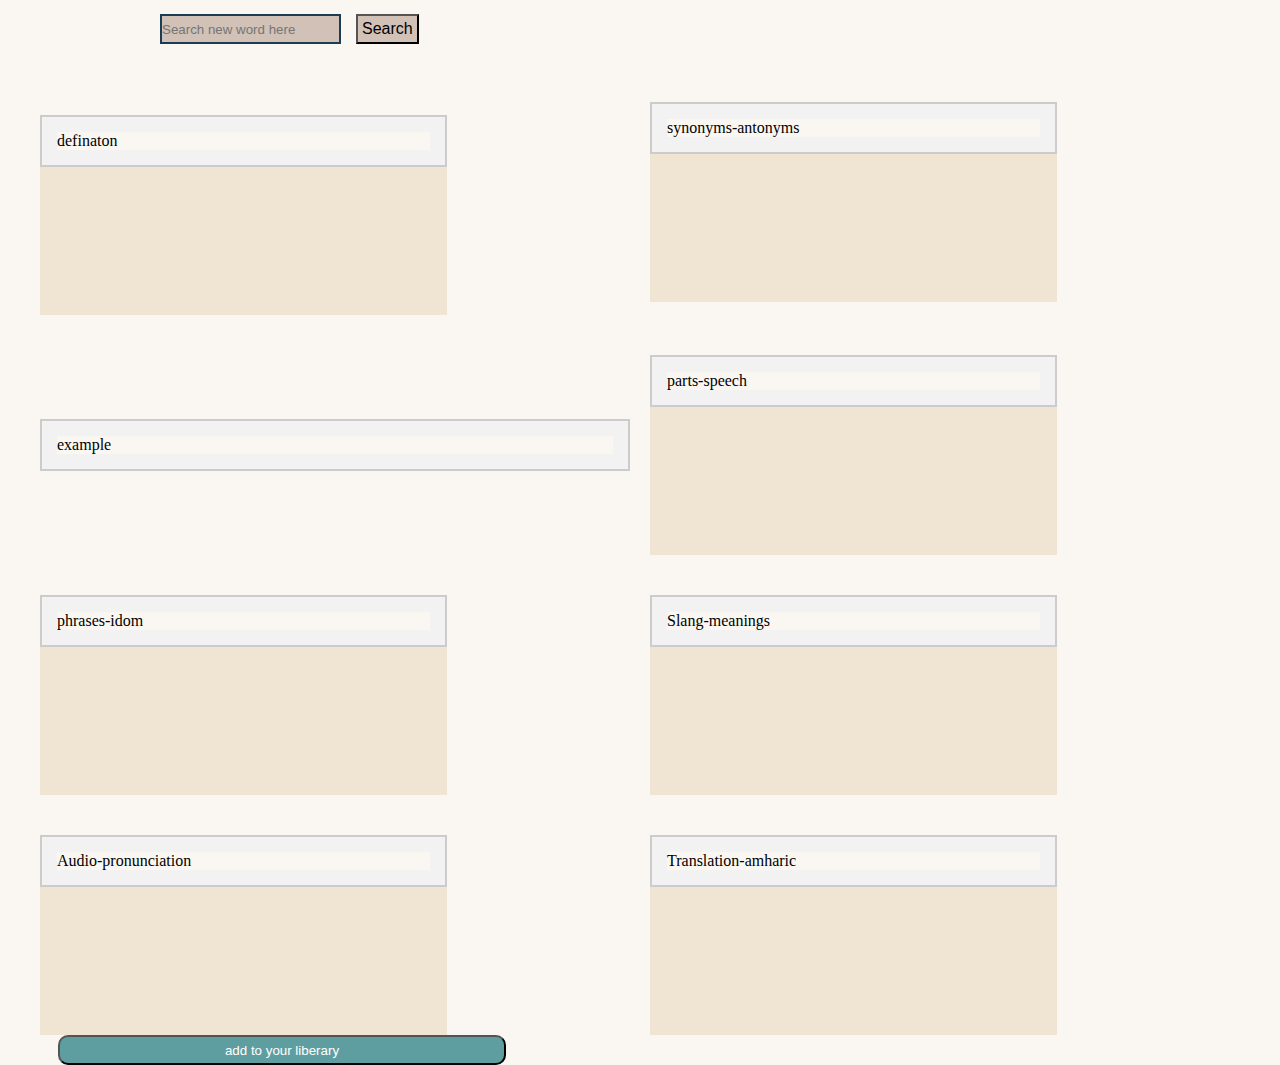
<file: learn.html>
<!DOCTYPE html>
<html lang="en">
<head>
    <meta charset="UTF-8">
    <meta name="viewport" content="width=device-width, initial-scale=1.0">
    <title>Document</title>
    <link rel="stylesheet" href="lstyle.css">
</head>
<body>
    <form class="form" id="search">
       <input type="text" class="input" id="input" placeholder="Search new word here" required/>
       <input type="submit" value="Search" class="submit">
    </form>
    <div class="continaer">
    <div class="box general-definetion">
        <div class="layer">
            <p>definaton</p>
        </div>
        <div class="output def-output"></div>
    </div>
    <div class="box synonyms-antonyms">
          <div class="layer">
            <p>synonyms-antonyms</p>
        </div>
         <div class="output synonym-output"></div>
    </div>
    <div class="box example">
  <div class="layer">
            <p>example</p>
        </div>
         <div class="output examp-output"></div>
    </div>
    <div class="box parts-speech">
          <div class="layer">
            <p>parts-speech</p>
        </div>
         <div class="output speech-output"></div>
    </div>
     <div class="box phrases-idom">
  <div class="layer">
            <p>phrases-idom</p>
        </div>
         <div class="output phras-output"></div>
     </div>
      <div class="box Slang-meanings">
  <div class="layer">
            <p>Slang-meanings</p>
        </div>
         <div class="output slang-output"></div>
      </div>
      <div class="box Audio-pronunciation">
  <div class="layer">
            <p>Audio-pronunciation</p>
        </div>
         <div class="output audio-output"></div>
      </div>
  <div class="box translation">
  <div class="layer">
            <p>Translation-amharic</p>
        </div>
         <div class="output translation-output"></div>
      </div>
      </div>
         <button class="btn">add to your liberary</button>
   
    <script src="scri.js"></script>
</body>
</html>
</file>
<file: lstyle.css>
*{
    margin: 0;
    padding:0;
    box-sizing: border-box;
    background-color: #FAF7F3;
}
.form{
   display: flex;
   justify-content: center;
   align-items: center;
   position: absolute;
   top:14px;
   left: 160px;
}
.input{
    width:250%;
    height: 30px;
   margin-right:15px;
    border: none;
    color:black;
    background-color:#D2C1B6;
    border:2px solid #1B3C53
}
.submit{
    width: 70%;
    height: 30px;
    font-size: 16px;
    background-color: #D2C1B6;
    color:black;
    padding-left: 4px;
    padding-right:4px;
    transition: 0.3s ease-in-out;
    cursor: pointer;
   

}
.submit:hover{
    background-color: #1B3C53;
    color: white;
}
.continaer{
  display: grid;
  grid-template-columns: repeat(2,1fr);
  grid-gap:20px;
   justify-content: center;  /* centers horizontally */
  align-items: center;  
  padding-left:40px;
  padding-top:60px;
  padding-right: 40px;
}
.general-definetion{
    background-color: #F0E4D3;
    width:69%;
    height: 200px;
    margin-top:55px;

}
.layer {
  padding: 15px;
  background: #f2f2f2;
  border: 2px solid #ccc;
  cursor: pointer;
  transition: 0.3s ease;
  position: relative;
}

/* Checked style */
.layer.checked {
  border-color: green;
  background-color: #e6ffe6;
}

/* Add the checkmark visually */
.layer.checked::after {
  content: "✔️";
  font-size: 18px;
  color: green;
  position: absolute;
  top: 10px;
  right: 10px;
}
.synonyms-antonyms{
    background-color:#F0E4D3;
     width:69%;
    height: 200px;
    margin-top:28px;
}
.exapmple{
    background-color:#F0E4D3;
     width:69%;
    height: 200px;
     margin-top:20px;
}
.parts-speech{
    background-color:#F0E4D3;
     width:69%;
    height: 200px;
     margin-top:20px;
}
.phrases-idom{
    background-color:#F0E4D3;
     width:69%;
    height: 200px;
     margin-top:20px;

}
.Slang-meanings{
    background-color:#F0E4D3 ;
     width:69%;
    height: 200px;
     margin-top:20px;
}
.Audio-pronunciation{
    background-color:#F0E4D3;
     width:69%;
    height: 200px;
     margin-top:20px;
}
.translation{
    background-color:#F0E4D3;
     width:69%;
    height: 200px;
     margin-top:20px;
}

.btn{
   width: 35%;
   height: 30px;
    color:white;
    background-color: cadetblue;
    cursor: pointer;
    padding-top: 2px;
    padding-bottom: 2px;
    transition: 0.5s ease-in-out;

}
.btn:hover{
    background-color:#1B3C53 ;
    color: white;
    
}
button{
 margin-left: 58px;
   border-radius: 10px;
  
}
</file>
